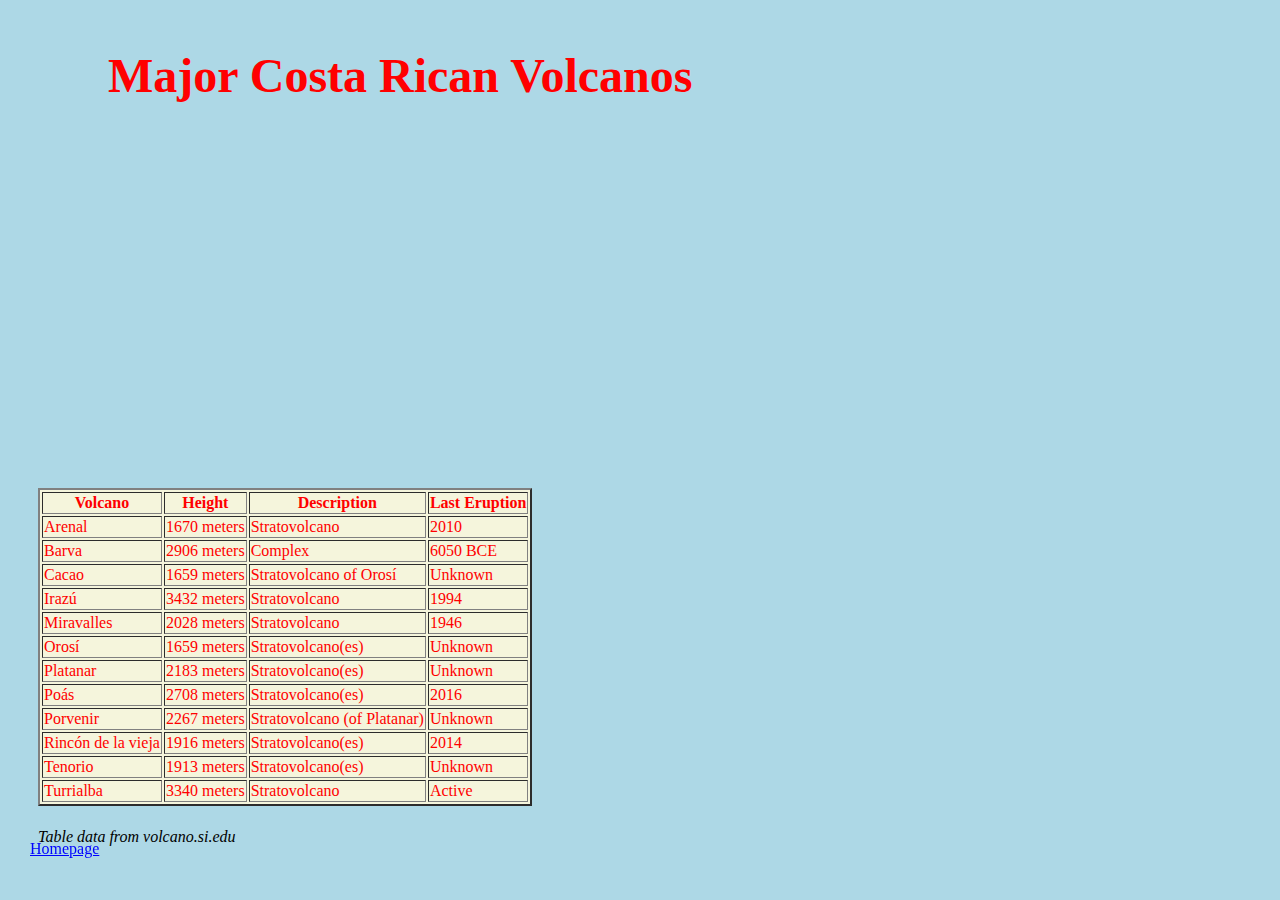
<file: table.html>
<!DOCTYPE html>
<html>
<head>
	<title>List of Costa Rican Volcanos</title>
  <link rel="stylesheet" type="text/css" href="styles.css">
</head>
<body class="table">
<h2>Major Costa Rican Volcanos</h2>
<table border=2>
  <tr>
    <th>Volcano</th>
    <th>Height</th>
     <th>Description</th>
      <th>Last Eruption</th>
  </tr>
  <tr>
    <td>Arenal</td>
    <td>1670 meters</td>
    <td>Stratovolcano</td>
	<td>2010</td>
  </tr>
    <tr>
    <td>Barva</td>
    <td>2906 meters</td>
    <td>Complex</td>
	<td>6050 BCE</td>
  </tr>
      <tr>
    <td>Cacao</td>
    <td>1659 meters</td>
    <td>Stratovolcano of Oros&#237;</td>
  <td>Unknown</td>
  </tr>
    <tr>
    <td>Iraz&#250;</td>
    <td>3432 meters</td>
    <td>Stratovolcano</td>
	<td>1994</td>
  </tr>
      <tr>
    <td>Miravalles</td>
    <td>2028 meters</td>
    <td>Stratovolcano</td>
	<td>1946</td>
  </tr>
     <tr>
    <td>Oros&#237;</td>
    <td>1659 meters</td>
    <td>Stratovolcano(es)</td>
	<td>Unknown</td>
  </tr>
       <tr>
    <td>Platanar</td>
    <td>2183 meters</td>
    <td>Stratovolcano(es)</td>
	<td>Unknown</td>
  </tr>
         <tr>
    <td>Po&#225;s</td>
    <td>2708 meters</td>
    <td>Stratovolcano(es)</td>
	<td>2016</td>
  </tr>
           <tr>
    <td>Porvenir</td>
    <td>2267 meters</td>
    <td>Stratovolcano (of Platanar)</td>
  <td>Unknown</td>
  </tr>
           <tr>
    <td>Rinc&#243;n de la vieja</td>
    <td>1916 meters</td>
    <td>Stratovolcano(es)</td>
	<td>2014</td>
  </tr>
             <tr>
    <td>Tenorio</td>
    <td>1913 meters</td>
    <td>Stratovolcano(es)</td>
	<td>Unknown</td>
  </tr>
    <tr>
    <td>Turrialba</td>
    <td>3340 meters</td>
    <td>Stratovolcano</td>
	<td>Active</td>
  </tr>
</table>
<cite>Table data from volcano.si.edu</cite>
<nav><a href="index.html" alt="home">Homepage</a></nav>
</body>
</html>
</file>
<file: styles.css>
/*media needs more work*/
@media only screen and (orientation: landscape) {

body {

	background-color: lightblue
}}

div {
	margin-right: 1700px;
	padding: 10px 100px 5px 30px;
	border: 4px double green;
	background-color: lightgreen;
	border-width: 10px 10px 10px 10px;
}

footer {
	position: fixed;
	width:100%;	
	bottom: 0px;
	text-align: center;
	font-size: 8px;
	color: beige;
}

p {

	padding-left: 3px;
}

nav {
	position: fixed;
   left:30px;
   bottom:30px;
   height:30px;
   width:100%;	
}

a:link {
    color: blue;
}


a:visited {
    color: #ff9900;
}

#homeimage img {

	padding:1px;
  	border:1px solid #021a40;
}

.table {
	position: relative;
	background-image: url(http://www.play-costa-rica.com/images/page-pics/map-of-volcanoes.jpg);
	background-size: 1200px 1200px;
	background-repeat: no-repeat;
}

table {

	position: absolute;
	top: 480px;
	left: 30px;
	background-color: beige;
	color: red;
}

 h2 {
	position: absolute;
	left: 100px;
	color: red;
	font-size: 3em;
}

cite {
	position: absolute;
	top: 820px;
	left: 30px;
	font: Verdana;
}
</file>
